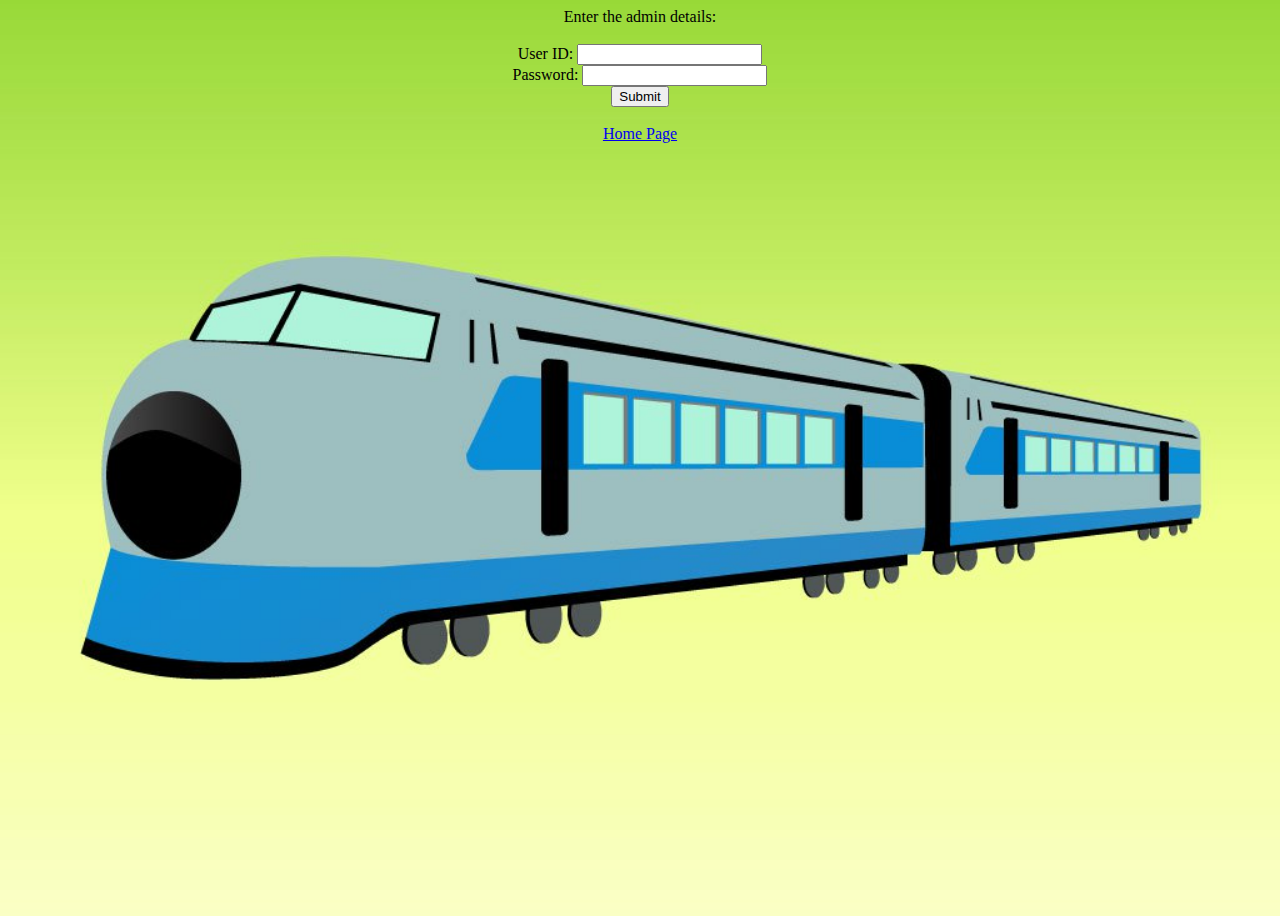
<file: admin_login.htm>
<html>
<body style=" background-image: url(adminlogin.jpeg);
    height: 100%; 
    background-position: center;
    background-repeat: no-repeat;
    background-size: cover;" >
	

<form action="admin_login.php" method="post">
<div align="center">
	Enter the admin details:<br><br>
User ID: <input type="text" name="uid" required><br>
Password: <input type="password" name="password" required><br>
<input type="submit">

<br><br><a href="index.htm">Home Page</a>

	
</div>
</form>
</body>
</html>
</file>
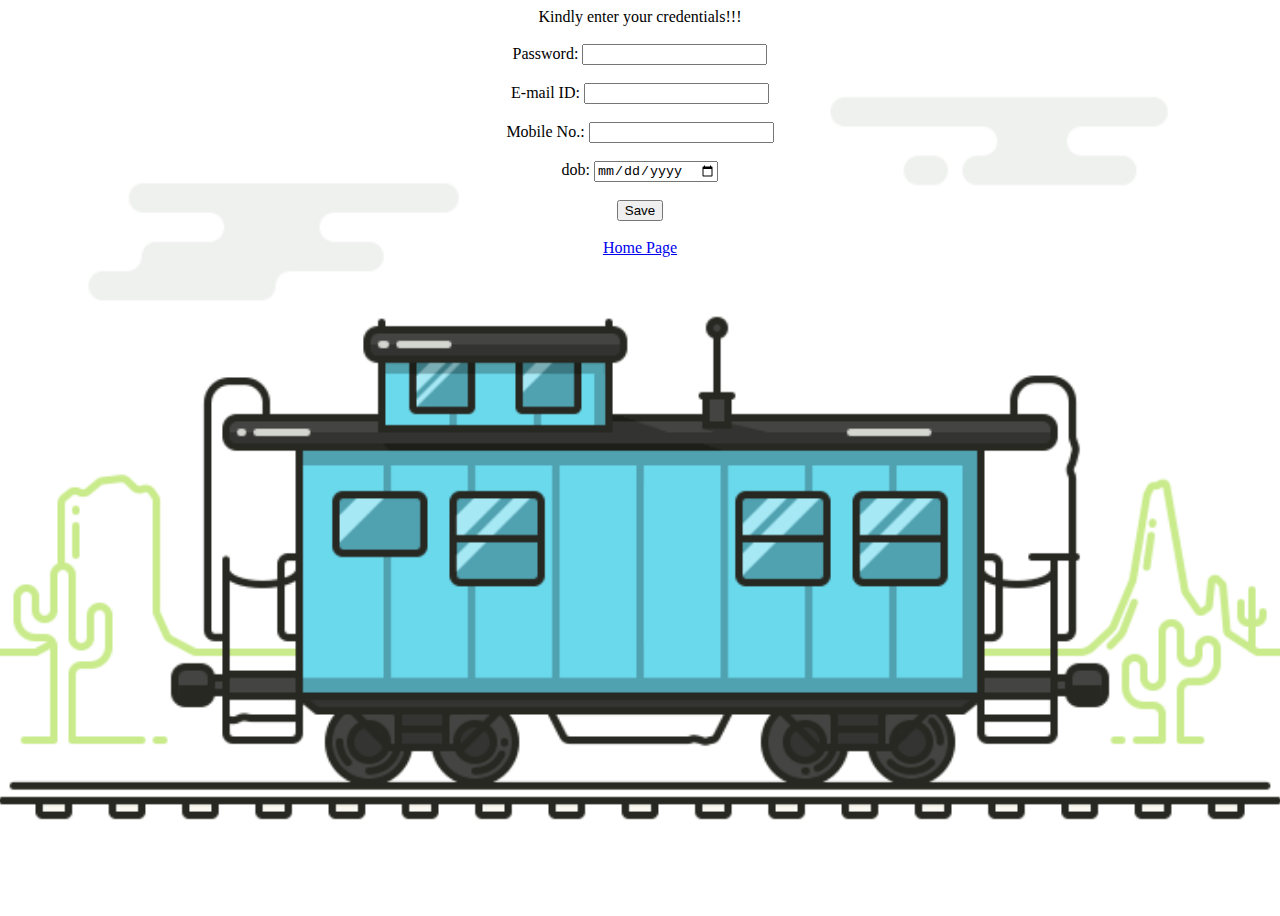
<file: new_user_form.html>
<html>
<body style=" background-image: url(userlogin.png);
    height: 100%; 
    background-position: center;
    background-repeat: no-repeat;
    background-size: cover;" >

<form action="new_user_form.php" method="post">
<div align="center">
Kindly enter your credentials!!!<br><br>
Password: <input type="password" name="password" required><br><br>
E-mail ID: <input type="text" name="emailid" required><br><br>
Mobile No.: <input type="text" name="mobileno" required><br><br>
dob: <input type="date" name="dob" required><br><br>

<input type="submit" value="Save"><br><br>

<a href="index.htm">Home Page</a>
</div>
</form>

</body>
</html>
</file>
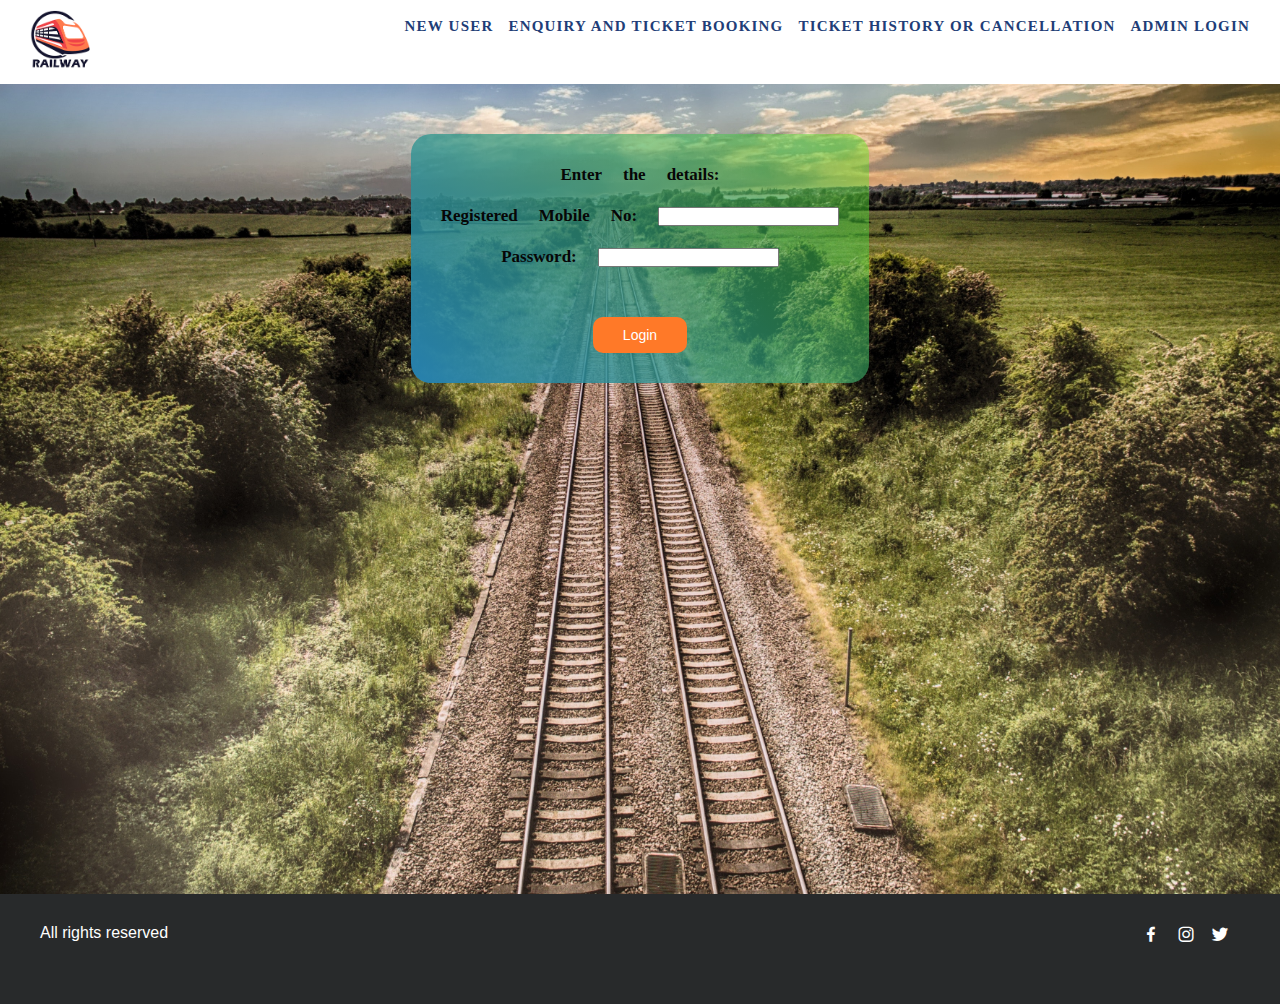
<file: user_login.htm>
<!DOCTYPE html>
<html lang="en">
<head>
    <meta charset="UTF-8">
    <meta http-equiv="X-UA-Compatible" content="IE=edge">
    <meta name="viewport" content="width=device-width, initial-scale=1.0">
    <title>RAILWAY SYSTEM</title>
    <link rel="stylesheet" href="style.css">
    <link href='https://cdn.jsdelivr.net/npm/boxicons@2.0.5/css/boxicons.min.css' rel='stylesheet'>
</head>
<body>
    <header class="header">
        <a href="index.htm">
            <img src="images/logo.png" alt="Logo" class="logo">
        </a>
        <nav class="menu">
            <ul>
                <li>
                    <a href="http://localhost/railway/new_user_form.html">New User</a>
                </li>
                <li>
                    <a href="http://localhost/railway/enquiry.php" >Enquiry and Ticket Booking </a>
                </li>
                <li>
                    <a href="http://localhost/railway/user_login.htm">Ticket History OR Cancellation</a>
                </li>
                <li>
                    <a href="http://localhost/railway/admin_login.php">Admin Login</a>
                </li>
            </ul>
        </nav>
    </header>
<div class="user-login-wrap">
<form action="user_login.php" method="post">
<div  class="align-center login-form">
Enter the details:<br><br>
Registered Mobile No: <input type="text" name="mno" required><br><br>
Password: <input type="password" name="password" required><br><br>

<input type="submit" value="Login" class="btn">

</div>
</form>
</div>
<footer class="footer">
    <p>All rights reserved</p>
    <div class="social-media">
        <a href="https://www.facebook.com/IRCTCofficial/" target="_blank" class="social-icon"><i class='bx bxl-facebook'></i></a>
        <a href="https://instagram.com/irctc.official" target="_blank" class="social-icon"><i class='bx bxl-instagram' ></i></a>
        <a href="https://twitter.com/IRCTCofficial" target="_blank" class="social-icon"><i class='bx bxl-twitter' ></i></a>
    </div>

</footer>
</body>
</html>
</file>
<file: style.css>
@charset 'UTF-8';

@font-face {
	font-family: 'FontAwesome';
	src: url('font/fontawesome-webfont.eot?v=3.2.1');
	src: url('font/fontawesome-webfont.eot?#iefix&v=3.2.1') format('embedded-opentype'), url('font/fontawesome-webfont.woff?v=3.2.1') format('woff'), url('font/fontawesome-webfont.ttf?v=3.2.1') format('truetype'), url('font/fontawesome-webfont.svg#fontawesomeregular?v=3.2.1') format('svg');
	font-weight: normal;
	font-style: normal;
}

	body, input, textarea
	{
		font-family: 'Source Sans Pro', sans-serif;
		font-weight: 300;
		color: #777;
	}
	
	strong, b
	{
		font-weight: 400;
		color: #363636;
	}

	h1, h2, h3, h4,h5, h6
	{
		font-weight: 400;
		color: #363636;
	}
	
	blockquote
	{
		border-left: solid 0.5em #ddd;
		padding: 1em 0 1em 2em;
		font-style: italic;
	}
	
	em, i
	{
		font-style: italic;
	}
	
	hr
	{
		border: 0;
		border-top: solid 1px #ddd;
		padding: 1.5em 0 0 0;
		margin: 1.75em 0 0 0;
	}
	
	sub
	{
		position: relative;
		top: 0.5em;
		font-size: 0.8em;
	}
	
	sup
	{
		position: relative;
		top: -0.5em;
		font-size: 0.8em;
	}
		
	table
	{
		width: 100%;
	}
	
		table tbody tr:nth-child(2n+2)
		{
			background: transparent;
		}
		
		table td
		{
			padding: 0.5em 1em 0.5em 1em;
			text-align: center;
		}
		
		table th
		{
			text-align: center;
			font-weight: 400;
			padding: 0.5em 1em 0.5em 1em;
		}
	
		table thead
		{
			background: #222222;
			color: #fff;
		}
		
		table tfoot
		{
			background: #eee;
		}
		
		form input.text,
		form select,
		form textarea
		{
			border: 0;
			background: #f0f0f0;
			padding: 0.65em;
			width: 100%;
		}

		form input.button,
		form input.text,
		form textarea
		{
			-webkit-appearance: none;
		}
		
		form textarea
		{
			height: 15em;
		}
		
		form input:focus,
		form select:focus,
		form textarea:focus
		{
			background: #f5f5f5;
		}

		form ::-webkit-input-placeholder
		{
			color: #999;
		}

		form :-moz-placeholder
		{
			color: #999;
		}

		form ::-moz-placeholder
		{
			color: #999;
		}

		form :-ms-input-placeholder
		{
			color: #999;
		}		

	br.clear
	{
		clear: both;
	}
	
	p, ul, ol, dl, table, blockquote, form
	{
		margin-bottom: 2em;
	}
	
	section,
	article
	{
		margin-bottom: 3em;
	}
	
	section > :last-child,
	article > :last-child
	{
		margin-bottom: 0;
	}

	section:last-child,
	article:last-child
	{
		margin-bottom: 0;
	}

	.image
	{
		display: inline-block;
	}
	
		.image img
		{
			display: block;
			width: 100%;
		}

	.image-full
	{
		display: block;
		width: 100%;
		margin: 0 0 2em 0;
	}
	
	.image-left
	{
		float: left;
		margin: 0 2em 2em 0;
	}
	
	.image-centered
	{
		display: block;
		margin: 0 0 2em 0;
	}

		.image-centered img
		{
			margin: 0 auto;
			width: auto;
		}
		
	.button
	{
		display: inline-block;
		background-color: #222222;
		color: #fff;
		border: 0;
		cursor: pointer;
		outline: 0;
		-moz-transition: background-color .25s ease-in-out;
		-webkit-transition: background-color .25s ease-in-out;
		-o-transition: background-color .25s ease-in-out;
		-ms-transition: background-color .25s ease-in-out;
		transition: background-color .25s ease-in-out;
	}

		.button:hover
		{
			background-color: #333333;
		}
		
		.button:active
		{
			background-color: #444444;
		}
	
		.button-alt
		{
			background-color: #777777;
		}

			.button-alt:hover
			{
				background-color: #888888;
			}
			
			.button-alt:active
			{
				background-color: #999999;
			}
	

	ul.style1
	{
		list-style: disc;
		padding-left: 1em;
	}
	
		ul.style1 li
		{
			padding-left: 0.5em;
		}
	
	
		ul.links li
		{
			display: inline-block;
		}

			ul.links li:before
			{
				display: inline;
				content: '\2022';
				opacity: 0.5;
			}
		
			ul.links li:first-child:before
			{
				display: none;
			}
		
	ol.style1
	{
		list-style: decimal;
		padding-left: 1.25em;
	}

		ol.style1 li
		{
			padding-left: 0.25em;
		}

	.byline
	{
		display: block;
		color: #aaa;
	}


	* {
		margin: 0;
		padding: 0;
		box-sizing: border-box;
	}
	body {
		width: 100%;
	}
	.header {
		background-color: #fff;
		display:flex;
		justify-content: space-between;
		align-items: center;
		padding: 10px 30px;
	}
	.content-wrap {
		background: url(images/train-bg.jpg) no-repeat;
		background-position: center;
		background-size: cover;
		text-align: center;
		min-height: 90vh;
		position: relative;
	}
	.menu ul{
		list-style: none;
		display: flex;
	}
	.menu a {
	text-decoration: none;
    color: #213d77;
    text-transform: uppercase;
    font-size: 15px;
    letter-spacing: 1.2px;
    font-family: cursive;
    font-weight: 700;
    transition: all 0.3s;

	}
	.menu a:hover{
		color: #fb792b;
	}
	.menu ul li {
		margin-right: 15px;
	}
	.menu ul li:last-child {
		margin-right: 0;
	}
	.logo {
		height: 60px;
	}
	
	.page-title{
		color: #fff;
		position: absolute;
		top: 50%;
		left: 40px;
		font-size: 45px;
		transform: translateY(-50%);
	}
	.footer{
		background-color: #282a2b;
		color: #fff;
		display: flex;
		padding: 30px 40px;
		justify-content: space-between;
	}
	.social-icon i {
		color: #fff;
		font-size: 20px;
		margin-right: 10px;
	
	}
	.align-center {
	text-align: center;
    font-family: emoji;
    font-weight: 600;
	}
	.user-form-wrap {
		background: url(images/train-bg-form.jpg) center/cover no-repeat;
		min-height: 90vh;
		padding-top: 50px;
		
	}
	.user-login-wrap {
		background: url(images/train-bg-login.jpg) center/cover no-repeat;
		min-height: 90vh;
		padding-top: 50px;
		text-align: center;
	}
	.btn{
		margin-top: 30px;
		padding: 10px 30px;
		background: #ff7928;
		border: 0;
		color: #fff;
		border-radius: 10px;
		text-decoration: none;
		font-size: 14px;
	}
	.btn-link {
		color: #fff;
	}
	.btn-link:hover {
		text-decoration: none;
	}
	.enquiry-form{
		min-height: 80vh;
		padding-top: 20vh;
		background: #3a5a9c;
		
	}
	form{
	font-size: 17px;
    display: inline-block;
    background-image: linear-gradient(45deg, #2780ae, #5bf80b63);
    text-align: center;
    width: auto;
    color: #070606;
    padding: 30px;
    border-radius: 20px;
	}
	.user-form-wrap form {
		margin-left: 10%;
	}
	.admin-login-form{
		min-height: 80vh;
		padding-top: 20vh;
		background: #3a5a9c;
	}
	.enquiry-result-wrap {
		color: #fff;
		font-size: 20px;
		min-height: 80vh;
		padding: 40px;
		background: #3a5a9c;
	}
	.enquiry-result-wrap form {
		margin-top: 30px;
	}
	.content-area{
		min-height: 80vh;
		text-align: center;
		background: #3a5a9c;
		padding-top: 2vh;
		color: #fff;
	}
	.content-area table{
		color: #fff;
		margin: 20px auto;
	}	
	table {
		font-size: 14px;
	}
	.admin-login a {
		color: rgb(255, 255, 255);
		display: flex;
		background-color: #000;
		margin-left: 45%;
		margin-right: 40%;
		padding: 20px;
		border-radius: 40px;
		justify-content: center;
		font-family: cursive;

	}
	.copyright-wrap p {
		font-size: 14px;
		margin-bottom: 10px;
	}
</file>
